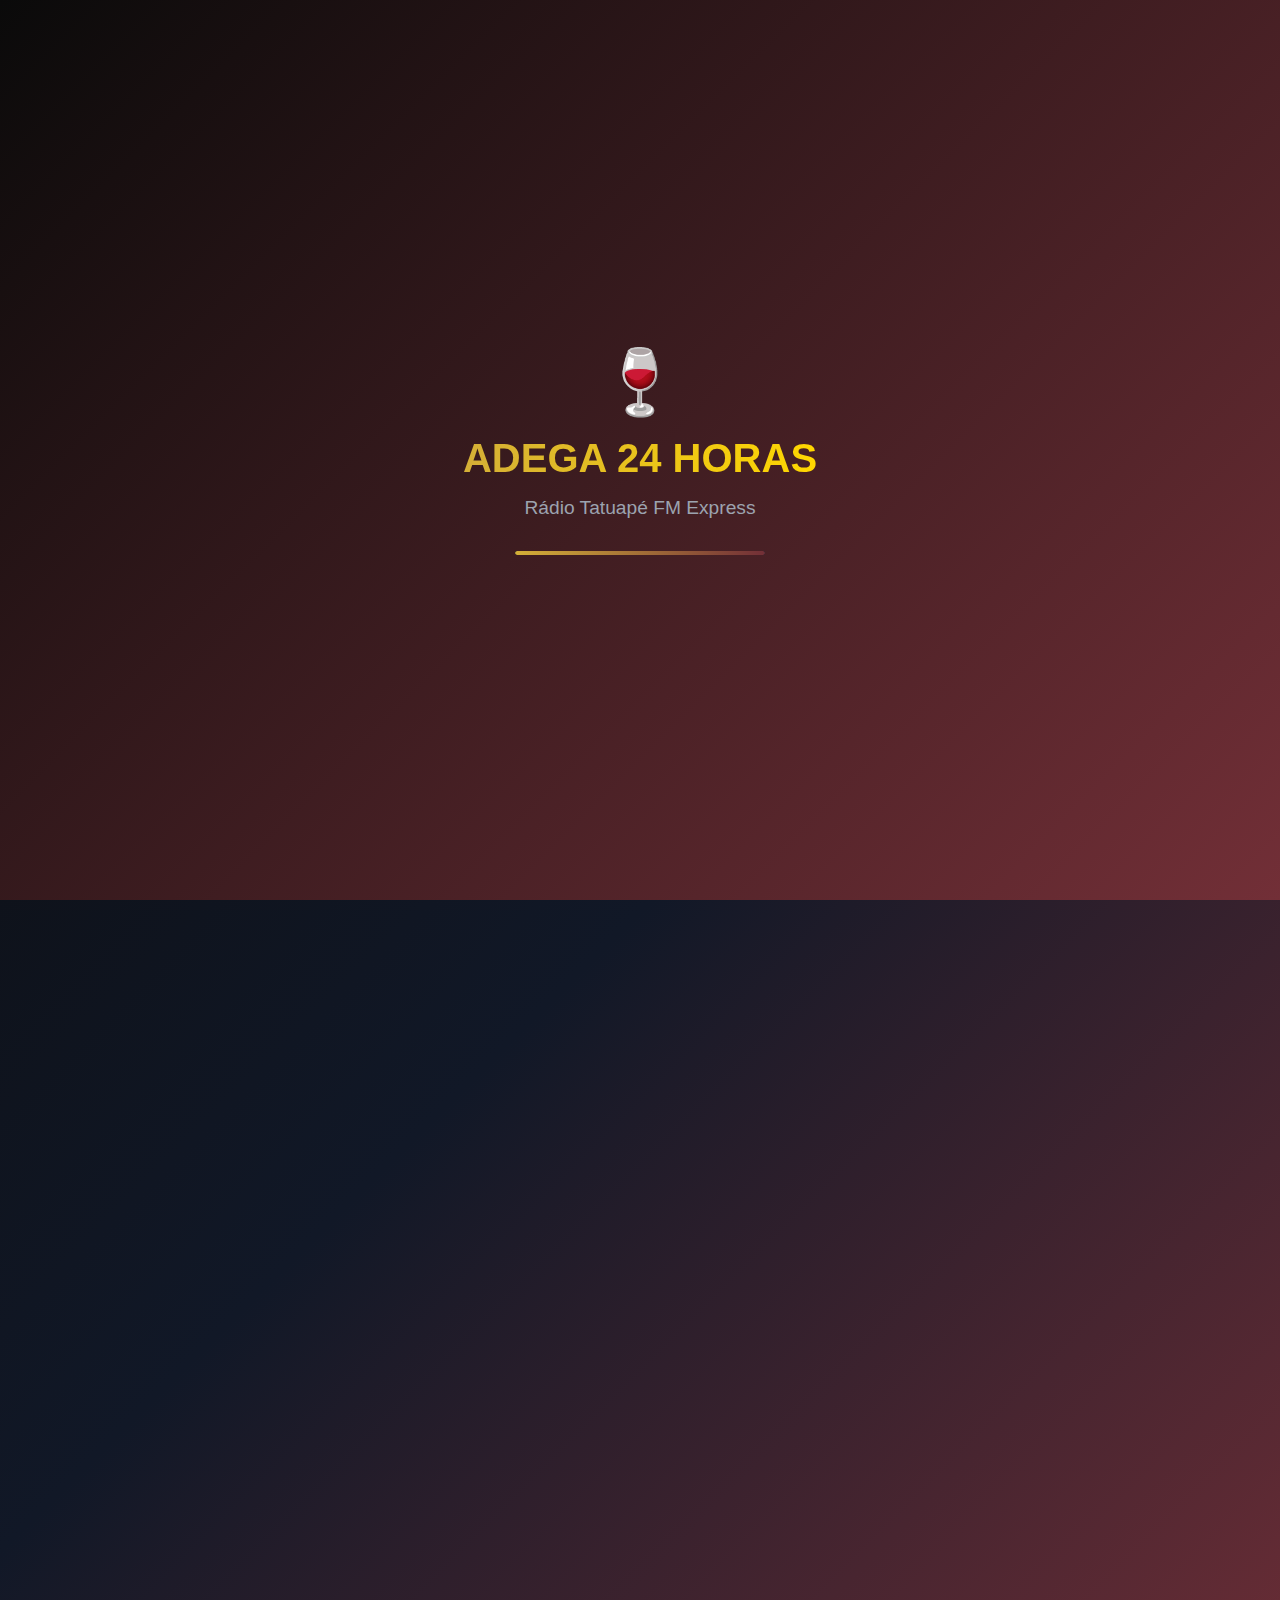
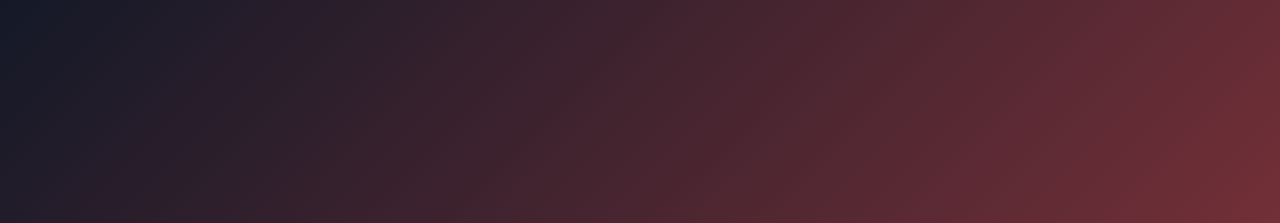
<file: docs/index.html>
<!DOCTYPE html>
<html lang="pt-BR">
<head>
    <meta charset="UTF-8">
    <meta name="viewport" content="width=device-width, initial-scale=1.0">
    <meta name="description" content="Adega Rádio Tatuapé FM - Aplicativo multiplataforma para delivery de bebidas com integração Uber Direct">
    <meta name="keywords" content="adega, delivery, bebidas, rock, rádio tatuapé, app android, app windows">
    <title>Adega Rádio Tatuapé FM - App Download</title>
    <style>
        * {
            margin: 0;
            padding: 0;
            box-sizing: border-box;
        }

        :root {
            --gold: #D4AF37;
            --wine: #722F37;
            --dark: #0A0A0A;
            --gray-900: #111827;
            --gray-800: #1F2937;
            --gray-700: #374151;
            --gray-400: #9CA3AF;
        }

        body {
            font-family: 'Segoe UI', Tahoma, Geneva, Verdana, sans-serif;
            background: linear-gradient(135deg, var(--dark) 0%, var(--gray-900) 50%, var(--wine) 100%);
            color: white;
            overflow-x: hidden;
        }

        /* Splash Screen */
        #splash {
            position: fixed;
            top: 0;
            left: 0;
            width: 100%;
            height: 100vh;
            background: linear-gradient(135deg, var(--dark) 0%, var(--wine) 100%);
            display: flex;
            flex-direction: column;
            align-items: center;
            justify-content: center;
            z-index: 9999;
            animation: fadeOut 0.8s ease-in-out 2.5s forwards;
        }

        @keyframes fadeOut {
            to {
                opacity: 0;
                visibility: hidden;
            }
        }

        #splash-logo {
            font-size: 4rem;
            color: var(--gold);
            animation: pulse 1.5s ease-in-out infinite;
            margin-bottom: 1rem;
        }

        #splash-title {
            font-size: 2.5rem;
            font-weight: bold;
            background: linear-gradient(90deg, var(--gold) 0%, #FFD700 50%, var(--gold) 100%);
            -webkit-background-clip: text;
            -webkit-text-fill-color: transparent;
            background-clip: text;
            animation: shimmer 2s linear infinite;
            background-size: 200% auto;
        }

        @keyframes pulse {
            0%, 100% { transform: scale(1); }
            50% { transform: scale(1.1); }
        }

        @keyframes shimmer {
            to { background-position: 200% center; }
        }

        #splash-subtitle {
            color: var(--gray-400);
            margin-top: 1rem;
            font-size: 1.2rem;
        }

        .loading-bar {
            width: 250px;
            height: 4px;
            background: var(--gray-800);
            border-radius: 2px;
            overflow: hidden;
            margin-top: 2rem;
        }

        .loading-progress {
            height: 100%;
            background: linear-gradient(90deg, var(--gold), var(--wine));
            animation: loading 2.5s ease-in-out;
            border-radius: 2px;
        }

        @keyframes loading {
            0% { width: 0%; }
            100% { width: 100%; }
        }

        /* Main Content */
        #main-content {
            opacity: 0;
            animation: fadeIn 0.8s ease-in-out 3.3s forwards;
        }

        @keyframes fadeIn {
            to { opacity: 1; }
        }

        header {
            background: rgba(10, 10, 10, 0.95);
            backdrop-filter: blur(10px);
            padding: 1.5rem 2rem;
            position: sticky;
            top: 0;
            z-index: 1000;
            border-bottom: 2px solid var(--gold);
        }

        .header-content {
            max-width: 1200px;
            margin: 0 auto;
            display: flex;
            align-items: center;
            justify-content: space-between;
        }

        .logo {
            display: flex;
            align-items: center;
            gap: 1rem;
        }

        .logo-icon {
            font-size: 2rem;
        }

        .logo-text h1 {
            font-size: 1.5rem;
            color: var(--gold);
        }

        .logo-text p {
            font-size: 0.85rem;
            color: var(--gray-400);
        }

        .header-buttons {
            display: flex;
            gap: 1rem;
        }

        .btn {
            padding: 0.75rem 1.5rem;
            border-radius: 8px;
            text-decoration: none;
            font-weight: 600;
            transition: all 0.3s ease;
            border: none;
            cursor: pointer;
            display: inline-flex;
            align-items: center;
            gap: 0.5rem;
        }

        .btn-primary {
            background: linear-gradient(135deg, var(--gold), #FFD700);
            color: var(--dark);
        }

        .btn-primary:hover {
            transform: translateY(-2px);
            box-shadow: 0 10px 25px rgba(212, 175, 55, 0.3);
        }

        .btn-secondary {
            background: transparent;
            color: var(--gold);
            border: 2px solid var(--gold);
        }

        .btn-secondary:hover {
            background: var(--gold);
            color: var(--dark);
        }

        /* Hero Section */
        .hero {
            max-width: 1200px;
            margin: 4rem auto;
            padding: 0 2rem;
            text-align: center;
        }

        .hero h2 {
            font-size: 3.5rem;
            background: linear-gradient(90deg, var(--gold), #FFD700);
            -webkit-background-clip: text;
            -webkit-text-fill-color: transparent;
            background-clip: text;
            margin-bottom: 1rem;
        }

        .hero p {
            font-size: 1.3rem;
            color: var(--gray-400);
            margin-bottom: 3rem;
            max-width: 700px;
            margin-left: auto;
            margin-right: auto;
        }

        /* Download Section */
        .downloads {
            max-width: 1000px;
            margin: 4rem auto;
            padding: 0 2rem;
            display: grid;
            grid-template-columns: repeat(auto-fit, minmax(300px, 1fr));
            gap: 2rem;
        }

        .download-card {
            background: rgba(31, 41, 55, 0.6);
            backdrop-filter: blur(10px);
            border: 2px solid var(--gray-700);
            border-radius: 16px;
            padding: 2rem;
            transition: all 0.3s ease;
        }

        .download-card:hover {
            border-color: var(--gold);
            transform: translateY(-5px);
            box-shadow: 0 20px 40px rgba(212, 175, 55, 0.2);
        }

        .card-icon {
            font-size: 3rem;
            margin-bottom: 1rem;
        }

        .card-title {
            font-size: 1.8rem;
            color: var(--gold);
            margin-bottom: 0.5rem;
        }

        .card-description {
            color: var(--gray-400);
            margin-bottom: 1.5rem;
            line-height: 1.6;
        }

        .card-specs {
            background: rgba(10, 10, 10, 0.5);
            border-radius: 8px;
            padding: 1rem;
            margin-bottom: 1.5rem;
            text-align: left;
        }

        .card-specs p {
            font-size: 0.9rem;
            color: var(--gray-400);
            margin: 0.5rem 0;
        }

        /* Features */
        .features {
            max-width: 1200px;
            margin: 6rem auto;
            padding: 0 2rem;
        }

        .features h3 {
            text-align: center;
            font-size: 2.5rem;
            color: var(--gold);
            margin-bottom: 3rem;
        }

        .features-grid {
            display: grid;
            grid-template-columns: repeat(auto-fit, minmax(250px, 1fr));
            gap: 2rem;
        }

        .feature-item {
            text-align: center;
            padding: 2rem;
            background: rgba(31, 41, 55, 0.4);
            border-radius: 12px;
            border: 1px solid var(--gray-700);
        }

        .feature-icon {
            font-size: 2.5rem;
            margin-bottom: 1rem;
        }

        .feature-title {
            font-size: 1.3rem;
            color: white;
            margin-bottom: 0.5rem;
        }

        .feature-text {
            color: var(--gray-400);
            line-height: 1.6;
        }

        /* Footer */
        footer {
            background: rgba(10, 10, 10, 0.95);
            border-top: 2px solid var(--gold);
            padding: 3rem 2rem 1.5rem;
            margin-top: 6rem;
        }

        .footer-content {
            max-width: 1200px;
            margin: 0 auto;
            display: grid;
            grid-template-columns: repeat(auto-fit, minmax(250px, 1fr));
            gap: 2rem;
            margin-bottom: 2rem;
        }

        .footer-section h4 {
            color: var(--gold);
            margin-bottom: 1rem;
            font-size: 1.2rem;
        }

        .footer-section p, .footer-section a {
            color: var(--gray-400);
            line-height: 1.8;
            text-decoration: none;
            display: block;
            margin-bottom: 0.5rem;
        }

        .footer-section a:hover {
            color: var(--gold);
        }

        .footer-tech {
            display: flex;
            flex-wrap: wrap;
            gap: 0.5rem;
            margin-top: 1rem;
        }

        .tech-badge {
            background: rgba(212, 175, 55, 0.1);
            color: var(--gold);
            padding: 0.4rem 0.8rem;
            border-radius: 20px;
            font-size: 0.85rem;
            border: 1px solid var(--gold);
        }

        .footer-bottom {
            text-align: center;
            padding-top: 2rem;
            border-top: 1px solid var(--gray-800);
            color: var(--gray-400);
            font-size: 0.9rem;
        }

        @media (max-width: 768px) {
            .hero h2 {
                font-size: 2.5rem;
            }

            .header-buttons {
                flex-direction: column;
            }

            #splash-title {
                font-size: 1.8rem;
            }
        }
    </style>
</head>
<body>
    <!-- Splash Screen -->
    <div id="splash">
        <div id="splash-logo">🍷</div>
        <div id="splash-title">ADEGA 24 HORAS</div>
        <div id="splash-subtitle">Rádio Tatuapé FM Express</div>
        <div class="loading-bar">
            <div class="loading-progress"></div>
        </div>
    </div>

    <!-- Main Content -->
    <div id="main-content">
        <header>
            <div class="header-content">
                <div class="logo">
                    <div class="logo-icon">🍷</div>
                    <div class="logo-text">
                        <h1>Adega Rádio Tatuapé FM</h1>
                        <p>Express Delivery • .NET MAUI App</p>
                    </div>
                </div>
                <div class="header-buttons">
                    <a href="https://github.com/juliocamposmachado/Adega-NET-MAUI" class="btn btn-secondary" target="_blank">
                        📁 GitHub
                    </a>
                    <a href="https://radiotatuapefm.radiostream321.com" class="btn btn-primary" target="_blank">
                        📻 Ouvir Rádio
                    </a>
                </div>
            </div>
        </header>

        <!-- Hero Section -->
        <section class="hero">
            <h2>Baixe Nosso App</h2>
            <p>
                Aplicativo multiplataforma desenvolvido em .NET MAUI com autenticação OAuth2,
                integração Uber Direct e conformidade total com a LGPD.
            </p>
        </section>

        <!-- Download Cards -->
        <section class="downloads">
            <!-- Android Card -->
            <div class="download-card">
                <div class="card-icon">🤖</div>
                <h3 class="card-title">Android</h3>
                <p class="card-description">
                    APK assinado para instalação direta no seu dispositivo Android.
                </p>
                <div class="card-specs">
                    <p>📱 <strong>Requisitos:</strong> Android 5.0+</p>
                    <p>💾 <strong>Tamanho:</strong> ~35 MB</p>
                    <p>🔐 <strong>Versão:</strong> 1.0.0 (MVP Debug)</p>
                    <p>📦 <strong>Package:</strong> com.companyname.adegaradiotatuape</p>
                </div>
                <a href="AdegaRadioTatuapeFM.apk" class="btn btn-primary" style="width: 100%; justify-content: center;" download>
                    📥 Baixar APK
                </a>
            </div>

            <!-- Windows Card -->
            <div class="download-card">
                <div class="card-icon">🪟</div>
                <h3 class="card-title">Windows</h3>
                <p class="card-description">
                    Executável standalone com .NET Runtime incluído. Pronto para usar!
                </p>
                <div class="card-specs">
                    <p>💻 <strong>Requisitos:</strong> Win 10 1809+</p>
                    <p>💾 <strong>Tamanho:</strong> ~83 MB</p>
                    <p>🔐 <strong>Versão:</strong> 1.0.0 (MVP Debug)</p>
                    <p>⚙️ <strong>Arquitetura:</strong> x64 (64-bit)</p>
                </div>
                <a href="https://github.com/juliocamposmachado/Adega-NET-MAUI/releases" class="btn btn-primary" style="width: 100%; justify-content: center;" target="_blank">
                    📥 Baixar EXE
                </a>
            </div>
        </section>

        <!-- Features -->
        <section class="features">
            <h3>🚀 Recursos do Aplicativo</h3>
            <div class="features-grid">
                <div class="feature-item">
                    <div class="feature-icon">🔐</div>
                    <h4 class="feature-title">OAuth2 Seguro</h4>
                    <p class="feature-text">Login via Google, Microsoft ou Facebook. Conformidade total com LGPD.</p>
                </div>
                <div class="feature-item">
                    <div class="feature-icon">🚚</div>
                    <h4 class="feature-title">Uber Direct</h4>
                    <p class="feature-text">Entrega rápida com rastreamento em tempo real.</p>
                </div>
                <div class="feature-item">
                    <div class="feature-icon">📱</div>
                    <h4 class="feature-title">Multiplataforma</h4>
                    <p class="feature-text">Um único código para Android, iOS, Windows e Web.</p>
                </div>
                <div class="feature-item">
                    <div class="feature-icon">🎸</div>
                    <h4 class="feature-title">Rádio Ao Vivo</h4>
                    <p class="feature-text">Ouça Classic Rock 24/7 enquanto faz seus pedidos.</p>
                </div>
            </div>
        </section>

        <!-- Footer -->
        <footer>
            <div class="footer-content">
                <!-- Sobre -->
                <div class="footer-section">
                    <h4>📍 Adega Rádio Tatuapé FM</h4>
                    <p>Entrega rápida de bebidas premium</p>
                    <p><strong>Endereço:</strong><br>Rua Dante Pellacani, 92<br>Tatuapé, São Paulo/SP<br>CEP 03334-070</p>
                    <p><strong>WhatsApp:</strong> (11) 97060-3441</p>
                </div>

                <!-- Links -->
                <div class="footer-section">
                    <h4>🔗 Links Úteis</h4>
                    <a href="https://github.com/juliocamposmachado/Adega-NET-MAUI" target="_blank">GitHub Repositório</a>
                    <a href="https://github.com/juliocamposmachado/Adega-NET-MAUI/blob/main/README.md" target="_blank">Documentação Técnica</a>
                    <a href="https://github.com/juliocamposmachado/Adega-NET-MAUI/blob/main/PARA_GERENTE_MARCELO.md" target="_blank">Guia de Implementação</a>
                    <a href="https://radiotatuapefm.radiostream321.com" target="_blank">Ouvir Rádio Ao Vivo</a>
                </div>

                <!-- Tecnologias -->
                <div class="footer-section">
                    <h4>⚙️ Tecnologias Utilizadas</h4>
                    <div class="footer-tech">
                        <span class="tech-badge">.NET 9.0</span>
                        <span class="tech-badge">C# 12</span>
                        <span class="tech-badge">MAUI</span>
                        <span class="tech-badge">XAML</span>
                        <span class="tech-badge">ASP.NET Core</span>
                        <span class="tech-badge">Entity Framework</span>
                        <span class="tech-badge">OAuth2</span>
                        <span class="tech-badge">JWT</span>
                        <span class="tech-badge">SQL Server</span>
                    </div>
                </div>

                <!-- Projeto -->
                <div class="footer-section">
                    <h4>👥 Equipe</h4>
                    <p><strong>Gerente de Projetos:</strong> Marcelo</p>
                    <p><strong>Desenvolvedor:</strong> Julio Campos Machado</p>
                    <p><strong>Estudante de:</strong> Gestão Pública<br>Universidade Anhembi Morumbi</p>
                    <p><strong>Status:</strong> MVP Fase 1 ✅</p>
                </div>
            </div>

            <div class="footer-bottom">
                <p>🎸 Desenvolvido com Rock'n'Roll pela Rádio Tatuapé FM • Classic Rock, Hard Rock, Heavy Metal • Desde os anos 80</p>
                <p style="margin-top: 1rem;">© 2024 Adega Rádio Tatuapé FM Express. Todos os direitos reservados.</p>
                <p style="margin-top: 0.5rem; font-size: 0.85rem;">v1.0.0 (MVP - Fase 1) • Debug Build • Arquitetura 3 Camadas • OAuth2 + JWT + SHA256</p>
            </div>
        </footer>
    </div>
</body>
</html>
</file>
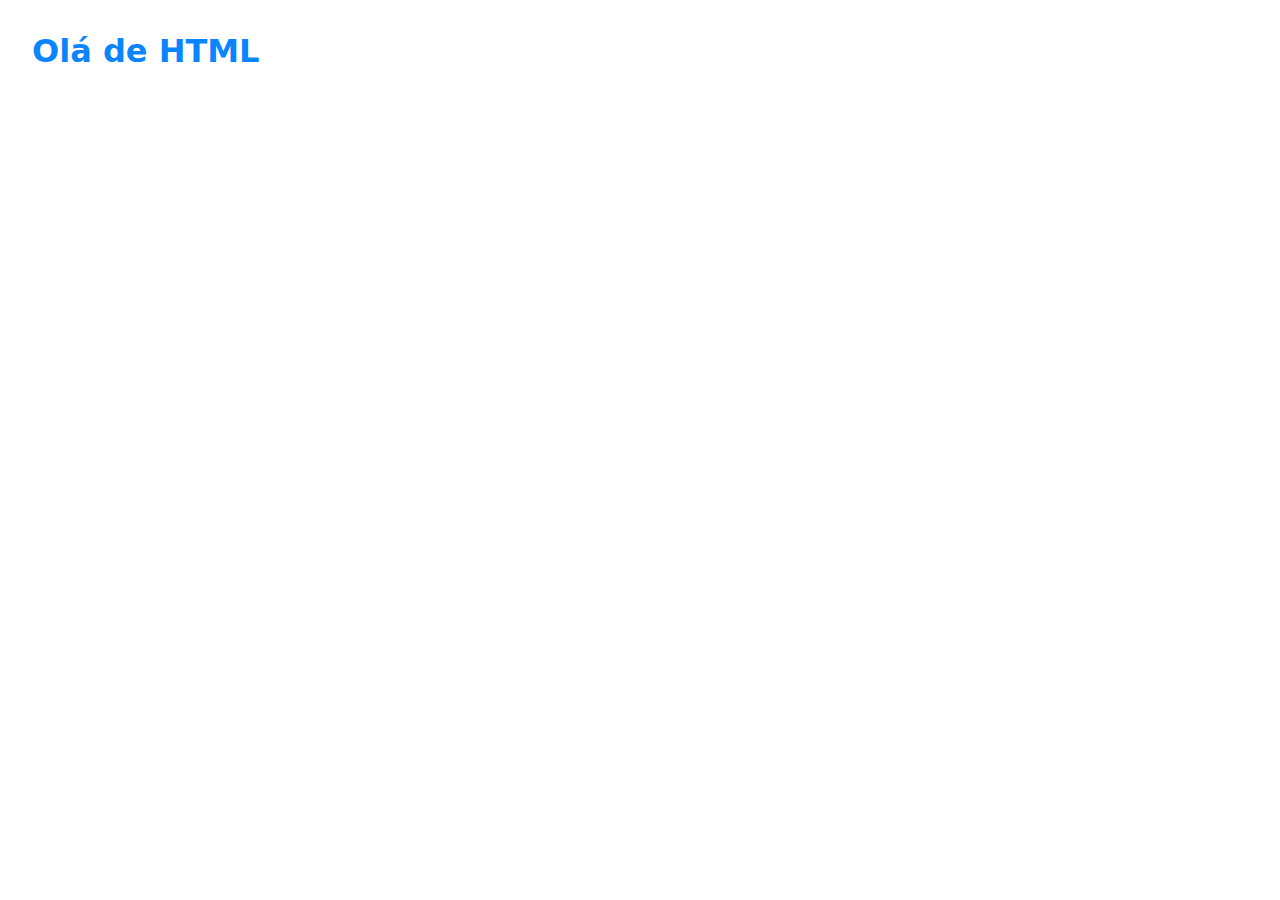
<file: Projeto Multilíngue/index.html>
<!doctype html>
<html lang="pt-BR">
  <head>
    <meta charset="utf-8" />
    <title>HTML Teste</title>
    <link rel="stylesheet" href="styles.css" />
  </head>
  <body>
    <h1>Olá de HTML</h1>
    <script src="script.js"></script>
  </body>
</html>
</file>
<file: Projeto Multilíngue/styles.css>
body { font-family: system-ui, sans-serif; margin: 2rem; color: #222; }
h1 { color: #0a84ff; }
</file>
